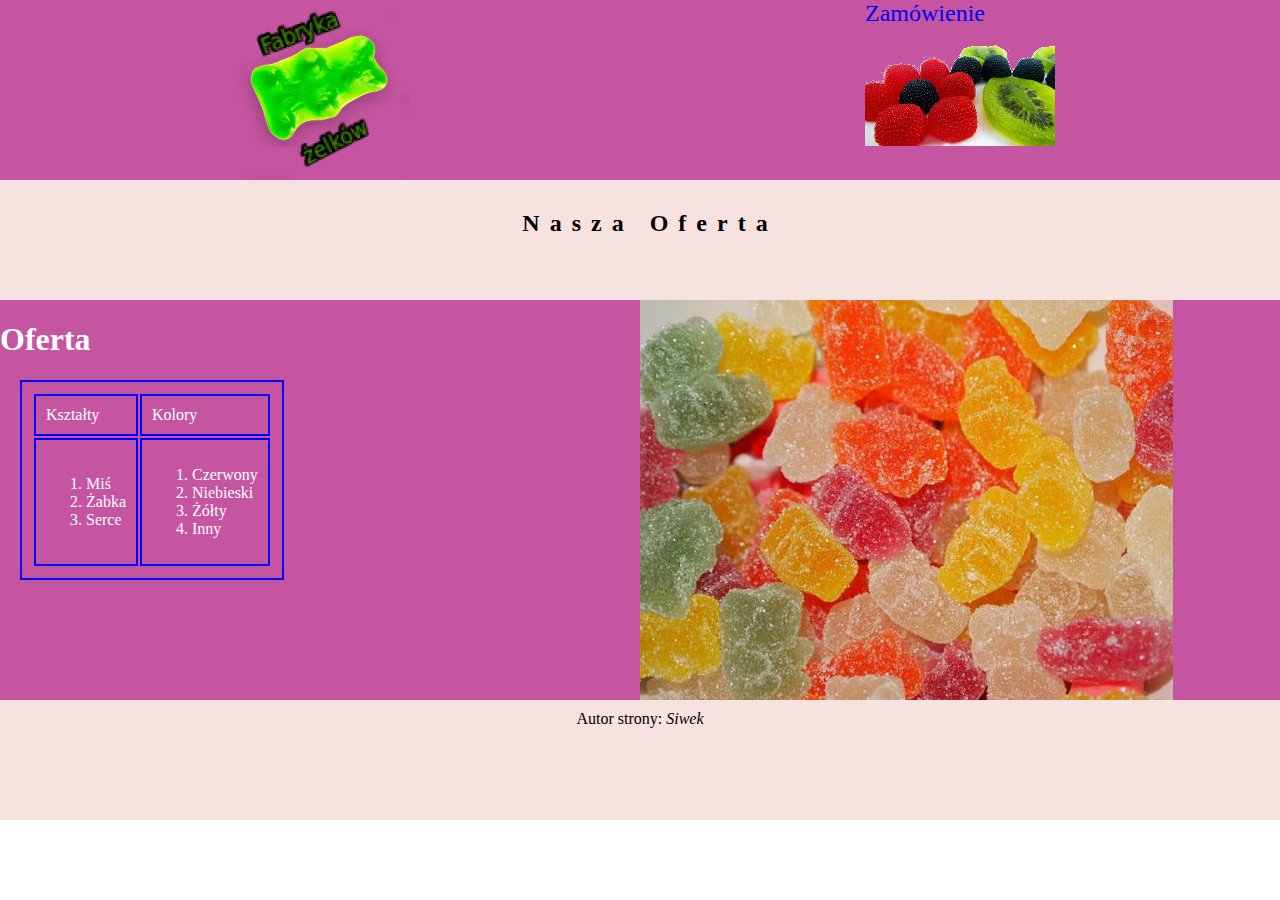
<file: index.html>
<!DOCTYPE html>
<html lang="pl">

<head>
    <meta charset="UTF-8">
    <link rel="stylesheet" href="styl9.css">
    <meta http-equiv="X-UA-Compatible" content="IE=edge">
    <meta name="viewport" content="width=device-width, initial-scale=1.0">
    <title>Fabryka żelków</title>
</head>

<body>
    <div id="glownygorny">
        <div id="lewygorny">
            <a href="index.html"><img src="cukierki2.png" alt="Logo fabryki"></a>
        </div>
        <div id="prawygorny">
            <a href="zamowienie.html" id="zamowienie">Zamówienie</a>
        </div>
    </div>
    <div id="baner">
        <h2>
            Nasza Oferta
        </h2>
    </div>
    <div id="glownyglowny">
        <div id="lewyglowny">
            <h1>Oferta</h1>
            <table>
                <thead>
                    <tr>
                        <td>
                            Kształty
                        </td>
                        <td>
                            Kolory
                        </td>
                    </tr>
                </thead>
                <tbody>
                    <tr>
                        <td>
                            <ol>
                                <li>
                                    Miś
                                </li>
                                <li>
                                    Żabka
                                </li>
                                <li>
                                    Serce
                                </li>
                            </ol>
                        </td>
                        <td>
                            <ol>
                                <li>
                                    Czerwony
                                </li>
                                <li>
                                    Niebieski
                                </li>
                                <li>
                                    Żółty
                                </li>
                                <li>
                                    Inny
                                </li>
                            </ol>
                        </td>
                    </tr>
                </tbody>
            </table>
        </div>
        <div id="prawyglowny">
            <img src="cukierki3.png" alt="Nasze wyroby">
        </div>
    </div>
    <footer id="footer">
        Autor strony: <i>Siwek</i>
    </footer>
</body>

</html>
</file>
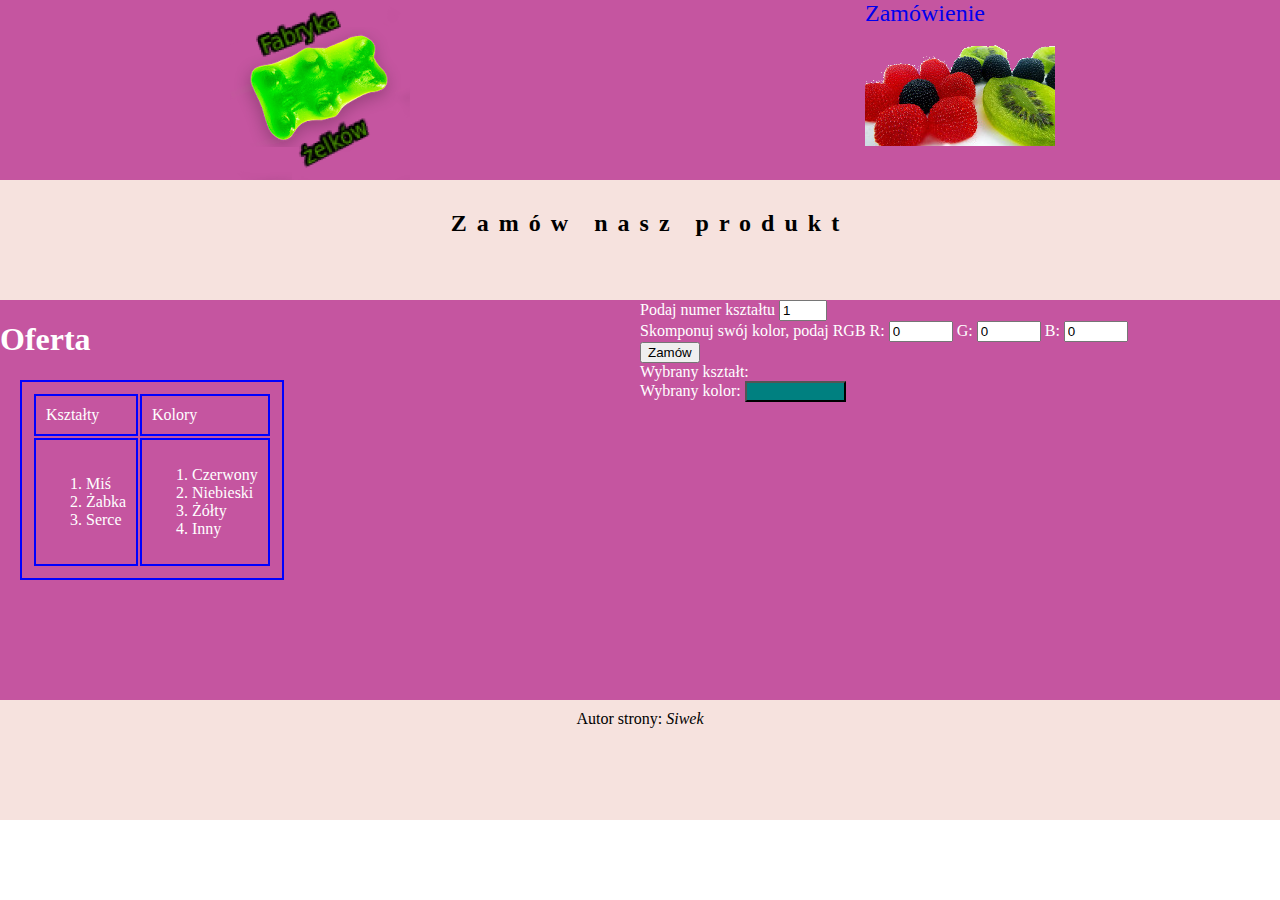
<file: zamowienie.html>
<!DOCTYPE html>
<html lang="pl">

<head>
    <meta charset="UTF-8">
    <link rel="stylesheet" href="styl9.css">
    <meta http-equiv="X-UA-Compatible" content="IE=edge">
    <meta name="viewport" content="width=device-width, initial-scale=1.0">
    <title>Fabryka żelków</title>
</head>

<body>
    <div id="glownygorny">
        <div id="lewygorny">
            <a href="index.html"><img src="cukierki2.png" alt="Logo fabryki"></a>
        </div>
        <div id="prawygorny">
            <a href="zamowienie.html" id="zamowienie">Zamówienie</a>
        </div>
    </div>
    <div id="baner">
        <h2>
            Zamów nasz produkt
        </h2>
    </div>
    <div id="glownyglowny">
        <div id="lewyglowny">
            <h1>Oferta</h1>
            <table>
                <thead>
                    <tr>
                        <td>
                            Kształty
                        </td>
                        <td>
                            Kolory
                        </td>
                    </tr>
                </thead>
                <tbody>
                    <tr>
                        <td>
                            <ol>
                                <li>
                                    Miś
                                </li>
                                <li>
                                    Żabka
                                </li>
                                <li>
                                    Serce
                                </li>
                            </ol>
                        </td>
                        <td>
                            <ol>
                                <li>
                                    Czerwony
                                </li>
                                <li>
                                    Niebieski
                                </li>
                                <li>
                                    Żółty
                                </li>
                                <li>
                                    Inny
                                </li>
                            </ol>
                        </td>
                    </tr>
                </tbody>
            </table>
        </div>
        <div id="prawyglowny">

            <label for="ksztalt" id="ksztalt-label">Podaj numer kształtu</label>
            <input type="number" id="ksztalt-number" name="ksztalt-number" min="1" max="3" value="1"><br>
            <label id="rgb">Skomponuj swój kolor, podaj RGB</label>
            <label for="r-rgb" id="r-rgb-label">R:</label>
            <input type="number" name="r-rgb" id="r-rgb" min="0" max="255" value="0">
            <label for="g-rgb" id="g-rgb-label">G:</label>
            <input type="number" name="g-rgb" id="g-rgb" min="0" max="255" value="0">
            <label for="b-rgb" id="b-rgb-label">B:</label>
            <input type="number" name="b-rgb" id="b-rgb" min="0" max="255" value="0"><br>
            <button name="submit" onclick="zamow()">Zamów</button><br>
            <label id="wybrany-ksztalt">Wybrany kształt:</label><br>
            <label id="kolor-button">Wybrany kolor:</label>
            <button type="button" id="wybrany-kolor-przycisk"
                style="background-color: rgb(0, 128, 128); color: rgb(0, 128, 128);">Wybrany kolor</button>

        </div>
    </div>
    <footer id="footer">
        Autor strony: <i>Siwek</i>
    </footer>
    <script src="code.js">
    </script>
</body>

</html>
</file>
<file: styl9.css>
html {
    font-family: Georgia;
    margin: 0px;
    padding: 0px;
    width: 100%;
    height: 100%;
    background-image: url(https://bankomania.pkobp.pl/media_files/2b9f2ee1-d242-42c1-9d5e-c369bb635a30.jpg);

}
body {
    font-family: Georgia;
    margin: 0px;
    padding: 0px;
    width: 100%;
    height: 100%;
    overflow: hidden;
}
#prawygorny {
    text-align: center;
    background-color: rgb(197, 85, 160);
    width: 50%;
    height: 180px;
    float: right;
}
#lewygorny {
    text-align: center;
    background-color: rgb(197, 85, 160);
    width: 50%;
    height: 180px;
    float: left;
}
#baner {
    background-color: rgb(246, 226, 222);
    text-align: center;
    height: 100px;
    padding: 10px;
    width: 100%;
}
#prawyglowny {
    background-color: rgb(197, 85, 160);
    color: white;
    height: 400px;
    width: 50%;
    float: right;
}
#lewyglowny {
    background-color: rgb(197, 85, 160);
    color: white;
    height: 400px;
    width: 50%;
    float: left;
}

#footer {
    background-color: rgb(246, 226, 222);
    text-align: center;
    height: 100px;
    padding: 10px;
}
#glownygorny {
    width: 100%;
    height: 180px;
}
#glownyglowny {
    width: 100%;
    height: 400px;

}
#zamowienie {
    background-image: url(cukierki1.png);
    padding-right: 70px;
    padding-bottom: 120px;
    font-size: 150%;

}
a:link {
    text-decoration: none;
}
table {
    border: 2px solid blue;
    margin: 20px;
    padding: 10px;

}
td {
    border: 2px solid blue;
    margin: 20px;
    padding: 10px;
    
}
h2 {
    size: 200%;
    letter-spacing: 10px;
    
}
</file>
